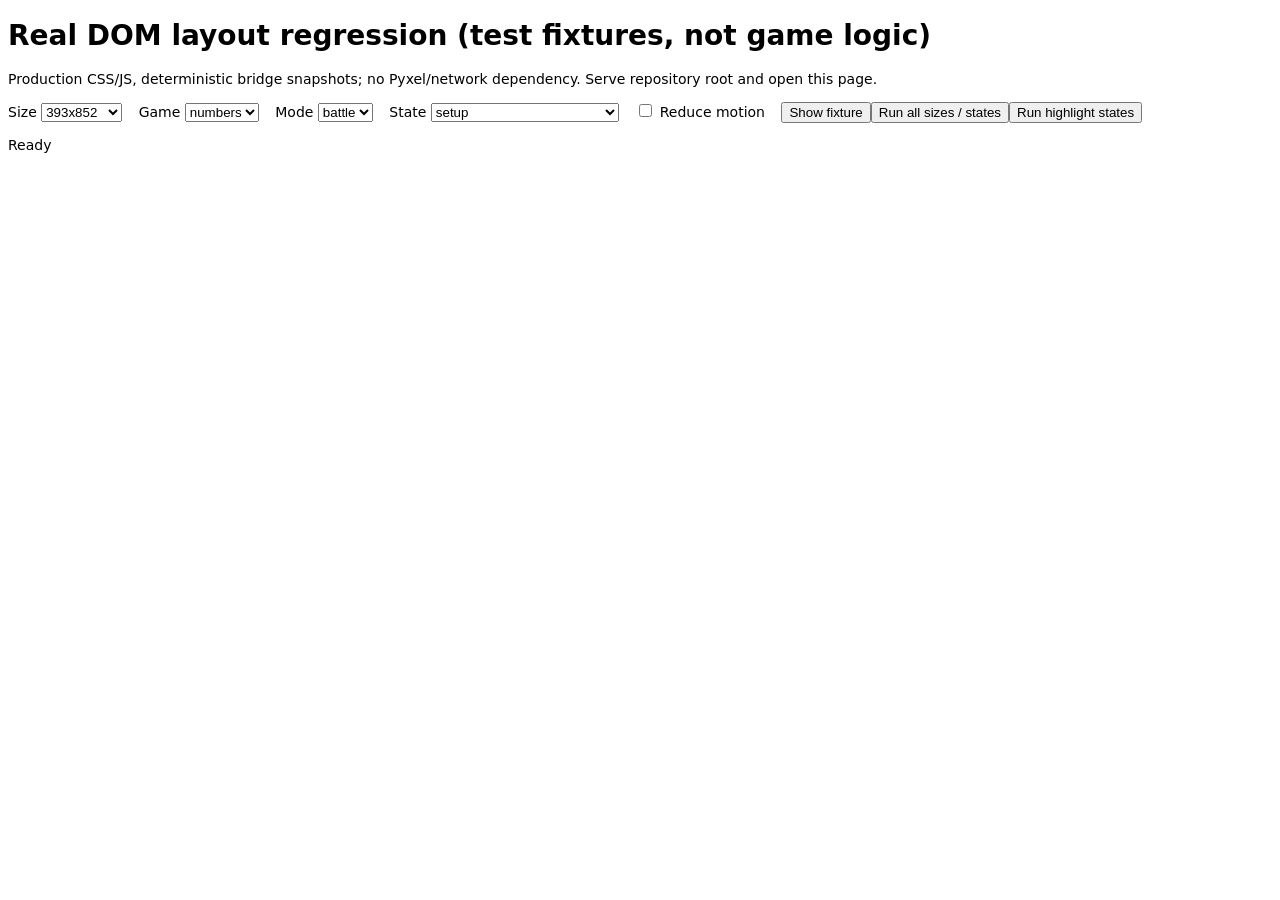
<file: tests/browser-layout.html>
<!doctype html>
<html lang="ja">
<meta charset="utf-8">
<title>NUMBER RUSH browser layout regression</title>
<style>body{font:14px system-ui}iframe{display:block;border:0;margin-top:12px}pre{white-space:pre-wrap}label{margin-right:12px}</style>
<h1>Real DOM layout regression (test fixtures, not game logic)</h1>
<p>Production CSS/JS, deterministic bridge snapshots; no Pyxel/network dependency. Serve repository root and open this page.</p>
<label>Size <select id="size"></select></label>
<label>Game <select id="game"><option>numbers</option><option>shiritori</option></select></label>
<label>Mode <select id="mode"><option>battle</option><option>solo</option></select></label>
<label>State <select id="state"><option>setup</option><option>countdown</option><option>play</option><option>updated</option><option>pause</option><option>result</option><option value="high">HIGH COMBO</option><option value="fever-entry">RUSH FEVER entry</option><option value="fever-active">RUSH FEVER active</option><option value="perfect-victory">PERFECT VICTORY</option><option value="perfect-draw">PERFECT CLEAR draw</option><option value="perfect-cpu">PERFECT CLEAR CPU win</option><option value="rival-chain">rival chain</option><option value="rival-speed">rival speed</option><option value="counter-ready">COUNTER READY</option><option value="counter-active">COUNTER active</option><option value="cpu-fever">CPU RUSH FEVER</option></select></label>
<label><input id="reduced" type="checkbox"> Reduce motion</label>
<button id="show">Show fixture</button><button id="run">Run all sizes / states</button><button id="run-fx">Run highlight states</button>
<p id="status" role="status">Ready</p>
<iframe id="fixture" title="Regression fixture" src="layout-fixture.html?v=shared-arena-114-2&amp;fever=3&amp;tactics=5"></iframe>
<pre id="report"></pre>
<script src="browser-layout.js?v=shared-arena-114-2&amp;fever=7&amp;tactics=2"></script>
</html>
</file>
